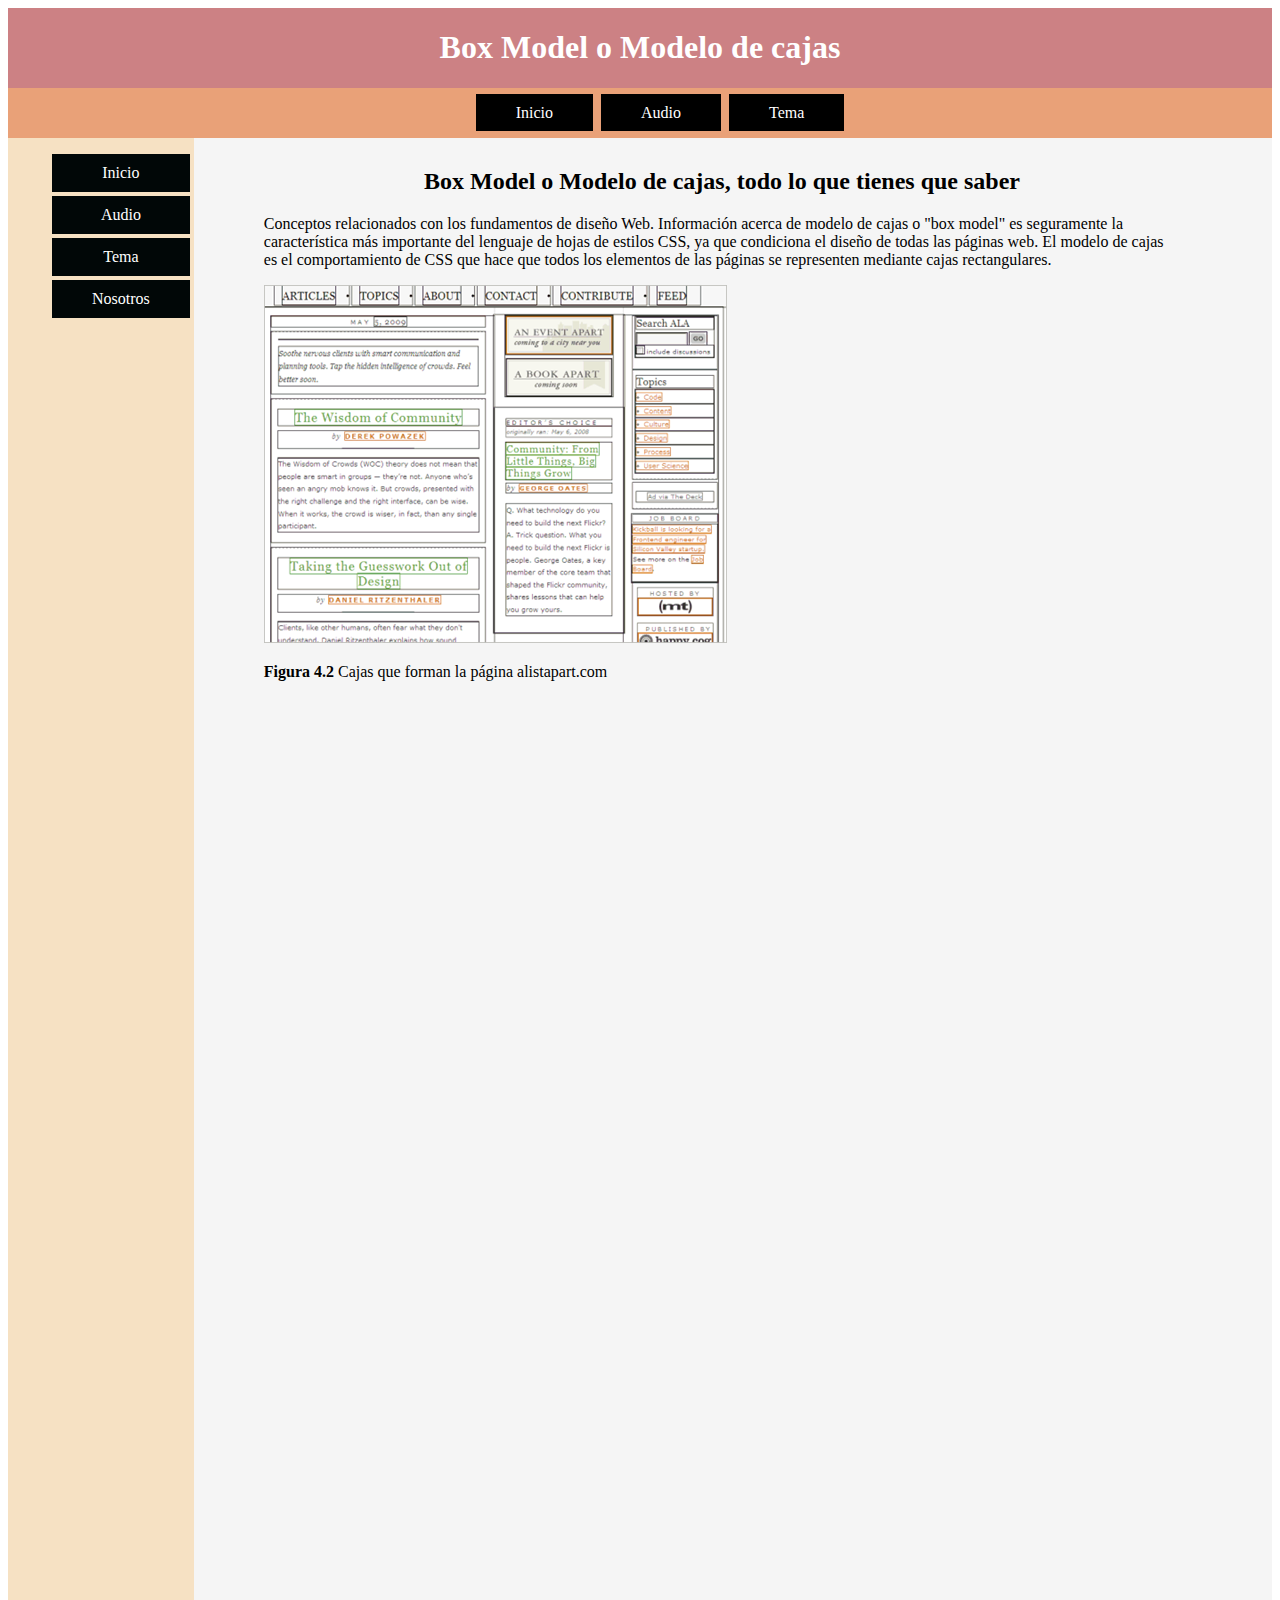
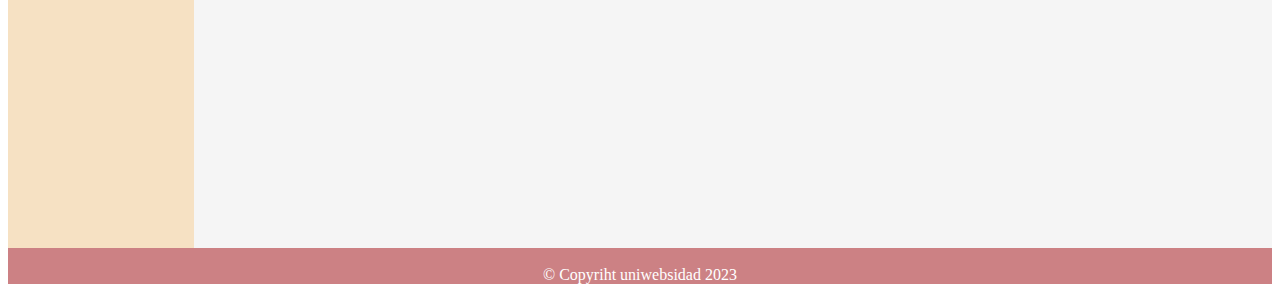
<file: index.html>
<!DOCTYPE html>
<html lang="en">
<head>
    <meta charset="UTF-8">
    <meta name="viewport" content="width=device-width, initial-scale=1.0">
    <title>Document</title>
    <link rel="stylesheet" href="css/estilo.css">

</head>
<body class="contenedor">
    <header>
        <h1 class="centrado">Box Model o Modelo de cajas</h1>
    </header>
    <nav>
        <ul class="menu-horizontal">
            <li> <a href="index.html" class="nav-link"> Inicio</a></li>
            <li> <a href="audio.html"class="nav-link"> Audio</a></li>
            <li> <a href="tema.html"class="nav-link"> Tema</a></li>
        </ul>
    </nav>
    <aside>
        <ul class="menu-aside"> 
            <li> <a href="index.html" class="nav-link">Inicio</a></li>
            <li> <a href="audio.html" class="nav-link"> Audio</a></li>
            <li> <a href="tema.html" class="nav-link"> Tema </a></li>
            <li> <a href="nosotros.html" class="nav-link"> Nosotros </a></li>
        </ul>
    </aside>
    <main>
        <section id="Inicio">
            <h2 class="centrado">Box Model o Modelo de cajas, todo lo que tienes que saber </h2>
            <p>
                Conceptos relacionados con los fundamentos de diseño Web. Información acerca de modelo de cajas o "box model" es seguramente la característica más importante del lenguaje de hojas de estilos CSS, ya que condiciona el diseño de todas las páginas web.
                El modelo de cajas es el comportamiento de CSS que hace que todos los elementos de las páginas se representen mediante cajas rectangulares.
            
            </p>
            <img src="img/figura 4.2.png" alt="">
            <p class="caption">
                <strong>Figura 4.2</strong>
                Cajas que forman la página alistapart.com
            </p>

        
    </main>
    <footer class="centrado">
        <br>
        © Copyriht uniwebsidad 2023
        <br>
    </section>
    </footer>   
</body>
</html>
</file>
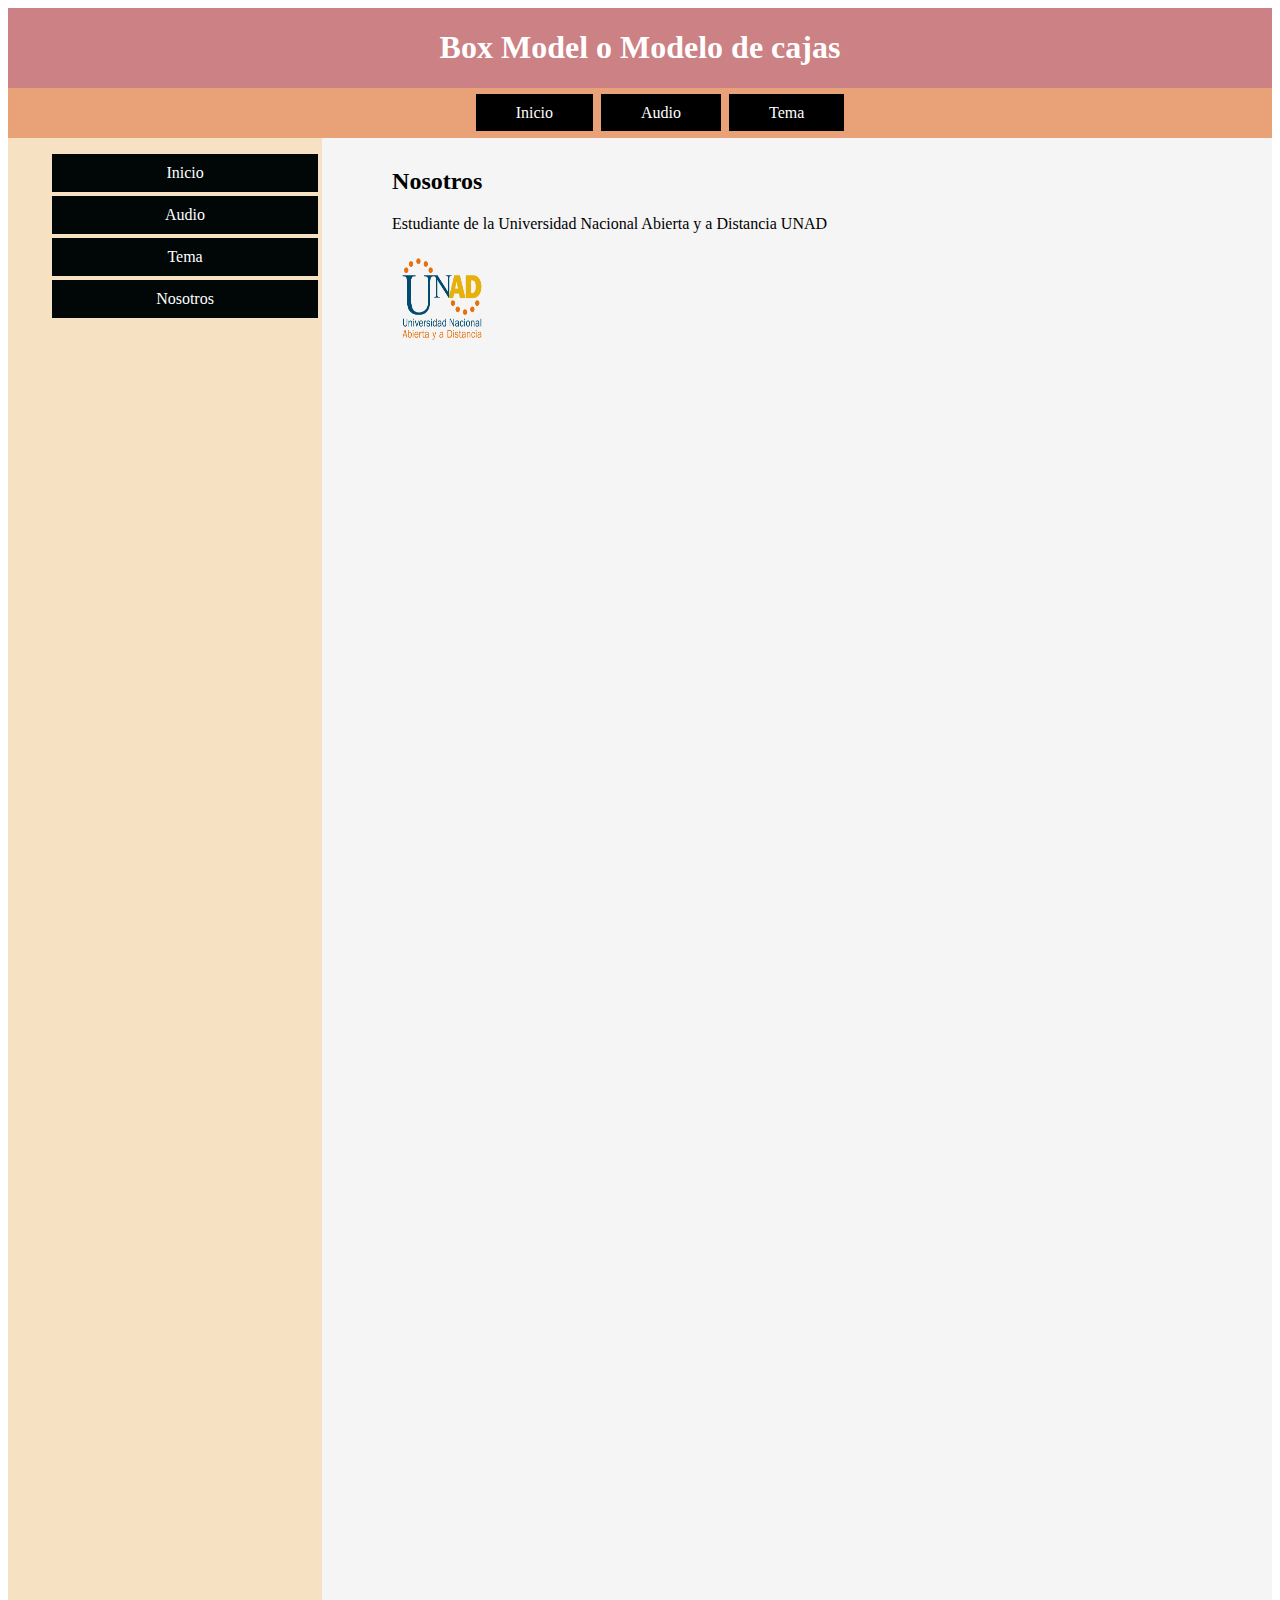
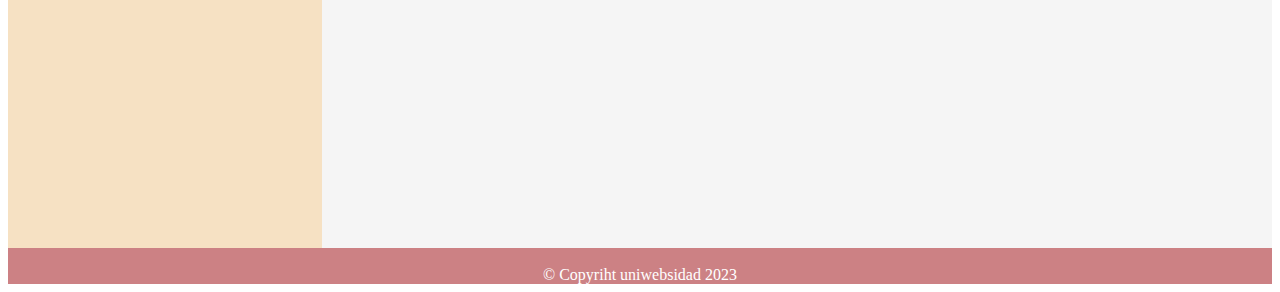
<file: nosotros.html>
<!DOCTYPE html>
<html lang="en">
<head>
    <meta charset="UTF-8">
    <meta name="viewport" content="width=device-width, initial-scale=1.0">
    <title>Document</title>
    <link rel="stylesheet" href="css/estilo.css">

</head>
<body class="contenedor">
    <header>
        <h1 class="centrado"> Box Model o Modelo de cajas </h1>
    </header>
    <nav>
        <ul class="menu-horizontal">
            <li> <a href="index.html"> Inicio</a></li>
            <li> <a href="audio.html"> Audio</a></li>
            <li> <a href="tema.html"> Tema </a></li>
        </ul>
    </nav>
    <aside>
        <ul class="menu-aside"> 
            <li> <a href="index.html"> Inicio</a></li>
            <li> <a href="audio.html"> Audio</a></li>
            <li> <a href="tema.html"> Tema </a></li>
            <li> <a href="nosotros.html"> Nosotros </a></li>
        </ul>
    </aside>
    <main>
        <section>
            <h2>Nosotros </h2>
            <p>
               Estudiante de la Universidad Nacional Abierta y a Distancia UNAD
            
            </p>
            <img src="img/Logo_unad_color.png" alt="" width="100px" height="100px">
                
        </section>
    </main>
    <footer class="centrado">
        <br>
        © Copyriht uniwebsidad 2023
        <br>
    </footer>   
</body>
</html>
</file>
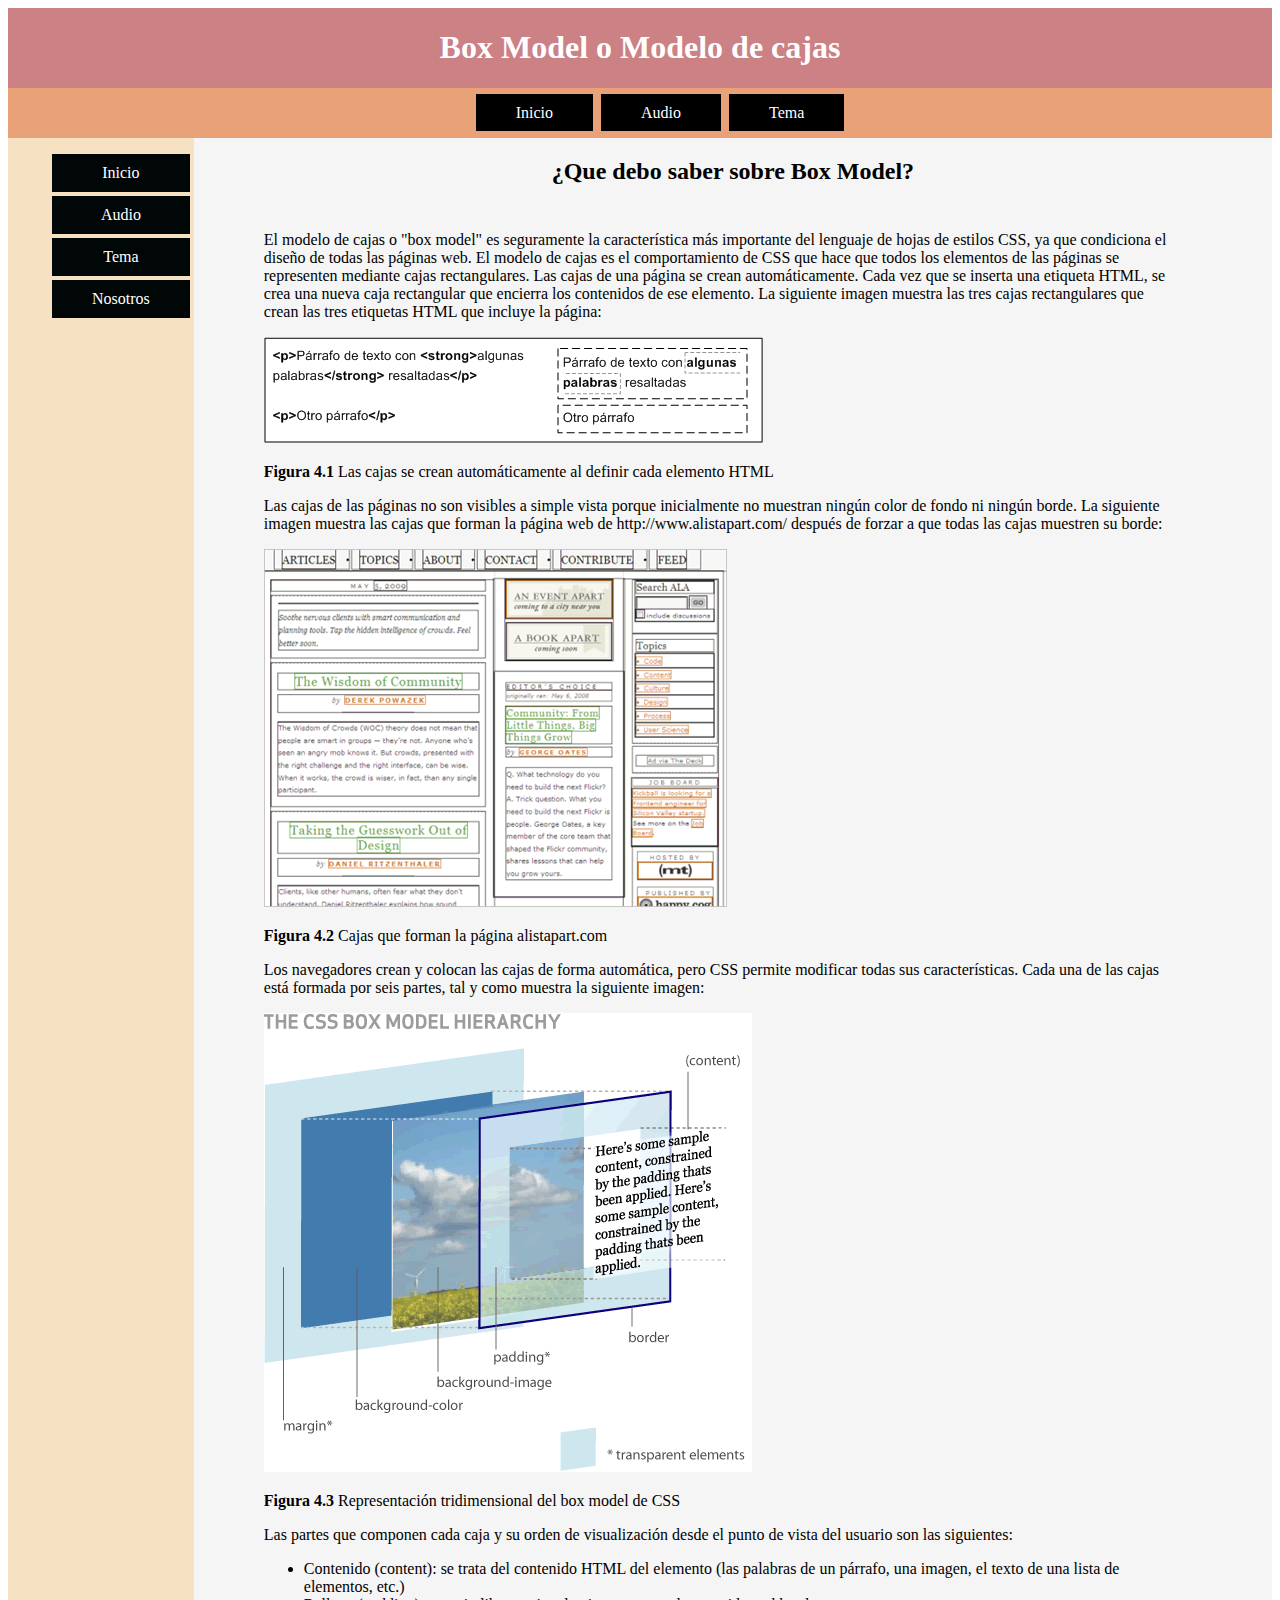
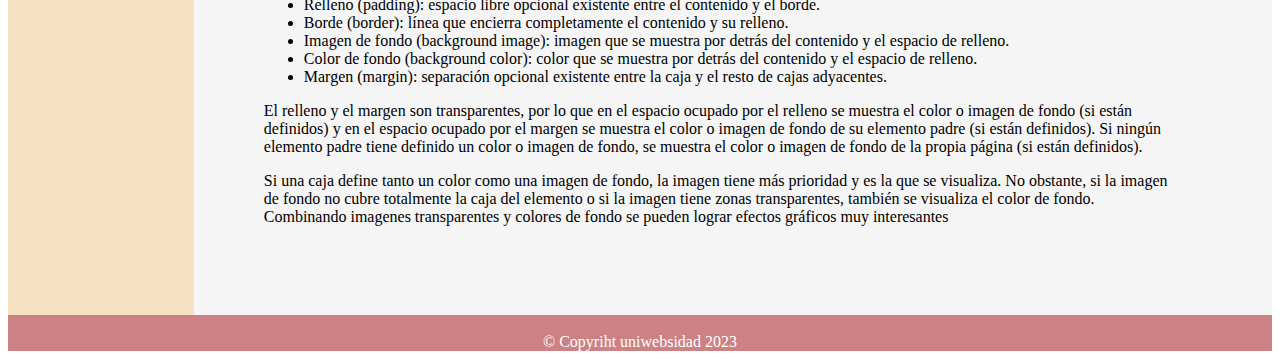
<file: tema.html>
<!DOCTYPE html>
<html lang="en">
<head>
    <meta charset="UTF-8">
    <meta name="viewport" content="width=device-width, initial-scale=1.0">
    <title>Document</title>
    <link rel="stylesheet" href="css/estilo.css">

</head>
<body class="contenedor">
    <header>
        <h1 class="centrado"> Box Model o Modelo de cajas</h1>
    </header>
    <nav>
        <ul class="menu-horizontal">
            <li> <a href="index.html"> Inicio</a></li>
            <li> <a href="audio.html"> Audio</a></li>
            <li> <a href="tema.html"> Tema</a></li>
        </ul>
    </nav>
    <aside>
        <ul class="menu-aside"> 
            <li> <a href="index.html"> Inicio</a></li>
            <li> <a href="audio.html"> Audio</a></li>
            <li> <a href="tema.html"> Tema </a></li>
            <li> <a href="nosotros.html"> Nosotros </a></li>
        </ul>
    </aside>
    <main>
        <h2 class="centrado"> ¿Que debo saber sobre Box Model?</h2>
        <section>
            <p>
                El modelo de cajas o "box model" es seguramente la característica
                 más importante del lenguaje de hojas de estilos CSS, ya que condiciona
                  el diseño de todas las páginas web. El modelo de cajas es el
                   comportamiento de CSS que hace que todos los elementos de las 
                   páginas se representen mediante cajas rectangulares.
        
        
                Las cajas de una página se crean automáticamente. Cada vez que se inserta una etiqueta HTML, se crea una nueva caja rectangular que encierra los contenidos de ese elemento. La siguiente imagen muestra las tres cajas rectangulares que crean las tres etiquetas HTML que incluye la página:
            <p>
    
            <img src="img/figura 4.1.png"alt="">
        
            <p class="caption">
                <strong>Figura 4.1</strong>
                Las cajas se crean automáticamente al definir cada elemento HTML
            </p>

            <p>
                Las cajas de las páginas no son visibles a simple vista porque inicialmente no muestran ningún color de fondo ni ningún borde. La siguiente imagen muestra las cajas que forman la página web de http://www.alistapart.com/ después de forzar a que todas las cajas muestren su borde:
            </p>
        
             <img src="img/figura 4.2.png"alt="">
             <p class="caption">
                <strong>Figura 4.2</strong>
                Cajas que forman la página alistapart.com
            </p>


            <p>
                Los navegadores crean y colocan las cajas de forma automática, pero CSS permite modificar todas sus características. Cada una de las cajas está formada por seis partes, tal y como muestra la siguiente imagen:
            </p>
            <img src="img/figura 4.3.png"alt="">
        
            <p class="caption">
                <strong>Figura 4.3</strong>
                Representación tridimensional del box model de CSS

            
            <p>
                Las partes que componen cada caja y su orden de visualización desde el punto de vista del usuario son las siguientes:
            </p>
            <p>
                <ul>
                   <li>Contenido (content): se trata del contenido HTML del elemento (las palabras de un párrafo, una imagen, el texto de una lista de elementos, etc.)</li>
                   <li>Relleno (padding): espacio libre opcional existente entre el contenido y el borde.</li>
                   <li>Borde (border): línea que encierra completamente el contenido y su relleno.</li>
                   <li>Imagen de fondo (background image): imagen que se muestra por detrás del contenido y el espacio de relleno.</li>
                   <li>Color de fondo (background color): color que se muestra por detrás del contenido y el espacio de relleno.</li>
                   <li>Margen (margin): separación opcional existente entre la caja y el resto de cajas adyacentes.</li>
                </ul>
            <p>
                El relleno y el margen son transparentes, por lo que en el espacio ocupado por el relleno se muestra el color o imagen de fondo (si están definidos) y en el espacio ocupado por el margen se muestra el color o imagen de fondo de su elemento padre (si están definidos). Si ningún elemento padre tiene definido un color o imagen de fondo, se muestra el color o imagen de fondo de la propia página (si están definidos).
            </p>
            Si una caja define tanto un color como una imagen de fondo, la imagen tiene más prioridad y es la que se visualiza. No obstante, si la imagen de fondo no cubre totalmente la caja del elemento o si la imagen tiene zonas transparentes, también se visualiza el color de fondo. Combinando imagenes transparentes y colores de fondo se pueden lograr efectos gráficos muy interesantes
        </article>
        </section>

    </main>
    <footer class="centrado">
        <br>
        © Copyriht uniwebsidad 2023
        <br>

    </footer>
    </header>

    
</body>
</html>
</file>
<file: css/estilo.css>
.contenedor  {
    display: grid;
    grid-template-areas:
    ' A A A A'
    ' B B B B'
    ' C D D D'
    ' E E E E'
}
header {
    grid-area: A;
    background-color: #cc8184;
    color:white;

}
nav {
     grid-area: B;
     background-color: #E9A178;
}

aside {
    grid-area: C;
    background-color: #F6E1C3;
}

main {
    grid-area: D;
    background-color: whitesmoke;
}
footer {
    grid-area: E;
    background-color: #cc8184;
    color: white;

}

.centrado{
    text-align: center;
}
section {

    width: 85%;
    padding-right: 40px;
    padding-left: 50px;
    margin-right: 20px;
    margin-left: 20px;
    padding-top: 10px;
    height: 1700px;

}
.menu-horizontal{
    display: flex;
    flex-direction: row;
    justify-content: center;
    list-style: none;
}

.menu-horizontal a{
    background-color: black;
    color: white;
    text-decoration: none;
    padding: 10px 40px;
    margin: 4px;

}
.menu-aside{
    list-style: none;
}
.menu-aside a{
    text-align: center;
    text-decoration: none;
    padding: 10px 40px;
    margin: 4px;
    background-color: #010707;
    color: white;
    display: block;
}

nav a:hover{ 
   color: #A84448;
}
</file>
